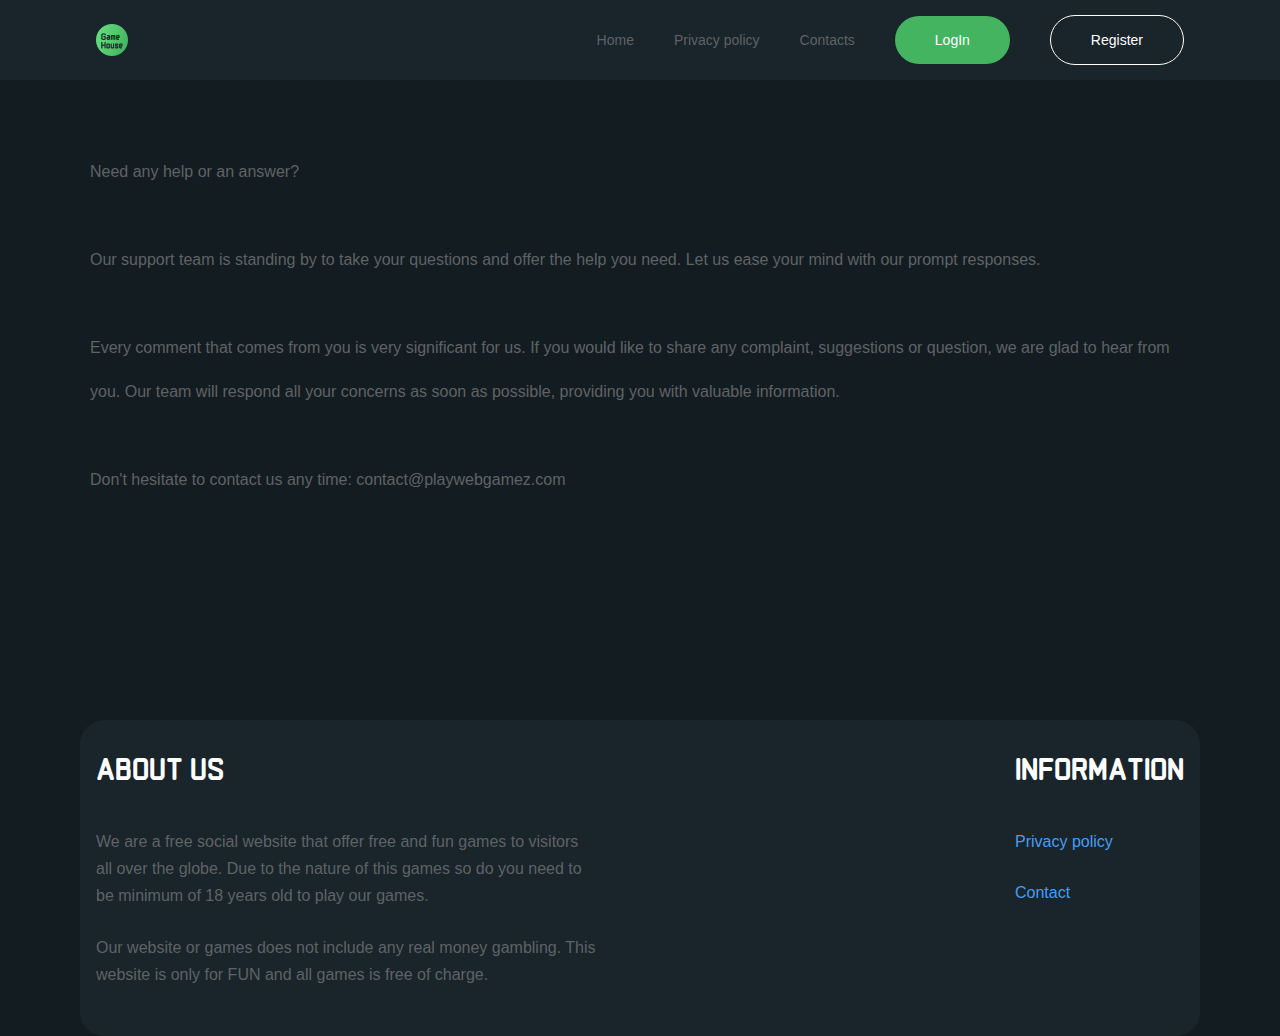
<file: support.html>
<!DOCTYPE html>
<html lang="en">

<head>
    <meta charset="UTF-8">
    <meta http-equiv="X-UA-Compatible" content="IE=edge">
    <meta name="viewport" content="width=device-width, initial-scale=1.0">
    <title>GameHouse</title>

    <link rel="preconnect" href="https://fonts.googleapis.com">
    <link rel="preconnect" href="https://fonts.gstatic.com" crossorigin>
    <link href="https://fonts.googleapis.com/css2?family=Monomaniac+One&display=swap" rel="stylesheet">

    <link rel="shortcut icon" href="./img/favicon/favicon.ico" type="image/x-icon">
    <link rel="icon" href="./img/favicon/favicon.ico" type="image/x-icon">
    <link rel="stylesheet" href="./css/style.css">

</head>

<body>

    <header class="header">
        <div class="container">
            <div class="header-wrap">
                <a href="./index.html" class="header-logo"><img src="./img/logo.png" alt="logo"></a>

                <div class="header-burger">
                    <span></span>
                </div>

                <nav class="header-menu">
                    <ul class="header-list">
                        <li><a href="./index.html" class="header-link">Home</a></li>
                        <li><a href="./privacy.html" class="header-link">Privacy policy</a></li>
                        <li><a href="./support.html" class="header-link">Сontacts</a></li>
                        <li><a href="#" class="header-link header-link__btn-login">LogIn</a></li>
                        <li><a href="#" class="header-link header-link__btn-regist">Register</a></li>
                    </ul>
                </nav>
            </div>
        </div>
    </header>


    <div class="info">
        <div class="container">
            <div class="info-wrap">
                <h1 class="info-text">Need any help or an answer?
                    <br><br>
                    Our support team is standing by to take your questions and offer the help you need. Let us ease your mind with our prompt responses.
                    <br><br>
                    Every comment that comes from you is very significant for us. If you would like to share any complaint, suggestions or question, we are glad to hear from you. Our team will respond all your concerns as soon as possible, providing you with valuable information.
                    <br><br>
                    Don't hesitate to contact us any time: contact@playwebgamez.com</h1>
            </div>
        </div>
    </div>


    <div class="footer">
        <div class="container">
            <div class="footer-wrap">
                <div class="footer-about">
                    <h1 class="footer-about__title">About us</h1>
                    <span class="footer-about__subtitle">
                        We are a free social website that offer free and fun games to visitors all over the globe.
                        Due to the nature of this games so do you need to be minimum of 18 years old to play our
                        games.
                    </span>
                    <span class="footer-about__subtitle">
                        Our website or games does not include any real money gambling. This website is only for FUN
                        and all games is free of charge.
                    </span>
                </div>

                <div class="footer-links">
                    <h1 class="footer-links__title">Information</h1>
                    <a href="/privacy.html" class="footer-links__subtitle">Privacy policy</a>
                    <a href="/support.html" class="footer-links__subtitle">Contact</a>
                </div>
            </div>
        </div>
    </div>

        <script src="https://code.jquery.com/jquery-3.6.0.slim.min.js"></script>
        <script src="./js/script.js"></script>
    </body>
    </html>
</file>
<file: css/style.css>
/*! normalize.css v8.0.1 | MIT License | github.com/necolas/normalize.css */
/* Document
   ========================================================================== */
/**
 * 1. Correct the line height in all browsers.
 * 2. Prevent adjustments of font size after orientation changes in iOS.
 */
html {
  line-height: 1.15; /* 1 */
  -webkit-text-size-adjust: 100%; /* 2 */
}

/* Sections
   ========================================================================== */
/**
 * Remove the margin in all browsers.
 */
body {
  margin: 0;
}

/**
 * Render the `main` element consistently in IE.
 */
main {
  display: block;
}

/**
 * Correct the font size and margin on `h1` elements within `section` and
 * `article` contexts in Chrome, Firefox, and Safari.
 */
h1 {
  font-size: 2em;
  margin: 0;
}

/* Grouping content
   ========================================================================== */
/**
 * 1. Add the correct box sizing in Firefox.
 * 2. Show the overflow in Edge and IE.
 */
hr {
  box-sizing: content-box; /* 1 */
  height: 0; /* 1 */
  overflow: visible; /* 2 */
}

/**
 * 1. Correct the inheritance and scaling of font size in all browsers.
 * 2. Correct the odd `em` font sizing in all browsers.
 */
pre {
  font-family: monospace, monospace; /* 1 */
  font-size: 1em; /* 2 */
}

/* Text-level semantics
   ========================================================================== */
/**
 * Remove the gray background on active links in IE 10.
 */
a {
  background-color: transparent;
}

/**
 * 1. Remove the bottom border in Chrome 57-
 * 2. Add the correct text decoration in Chrome, Edge, IE, Opera, and Safari.
 */
abbr[title] {
  border-bottom: none; /* 1 */
  text-decoration: underline; /* 2 */
  text-decoration: underline dotted; /* 2 */
}

/**
 * Add the correct font weight in Chrome, Edge, and Safari.
 */
b,
strong {
  font-weight: bolder;
}

/**
 * 1. Correct the inheritance and scaling of font size in all browsers.
 * 2. Correct the odd `em` font sizing in all browsers.
 */
code,
kbd,
samp {
  font-family: monospace, monospace; /* 1 */
  font-size: 1em; /* 2 */
}

/**
 * Add the correct font size in all browsers.
 */
small {
  font-size: 80%;
}

/**
 * Prevent `sub` and `sup` elements from affecting the line height in
 * all browsers.
 */
sub,
sup {
  font-size: 75%;
  line-height: 0;
  position: relative;
  vertical-align: baseline;
}

sub {
  bottom: -0.25em;
}

sup {
  top: -0.5em;
}

/* Embedded content
   ========================================================================== */
/**
 * Remove the border on images inside links in IE 10.
 */
img {
  border-style: none;
}

/* Forms
   ========================================================================== */
/**
 * 1. Change the font styles in all browsers.
 * 2. Remove the margin in Firefox and Safari.
 */
button,
input,
optgroup,
select,
textarea {
  font-family: inherit; /* 1 */
  font-size: 100%; /* 1 */
  line-height: 1.15; /* 1 */
  margin: 0; /* 2 */
}

/**
 * Show the overflow in IE.
 * 1. Show the overflow in Edge.
 */
button,
input { /* 1 */
  overflow: visible;
}

/**
 * Remove the inheritance of text transform in Edge, Firefox, and IE.
 * 1. Remove the inheritance of text transform in Firefox.
 */
button,
select { /* 1 */
  text-transform: none;
}

/**
 * Correct the inability to style clickable types in iOS and Safari.
 */
button,
[type=button],
[type=reset],
[type=submit] {
  -webkit-appearance: button;
}

/**
 * Remove the inner border and padding in Firefox.
 */
button::-moz-focus-inner,
[type=button]::-moz-focus-inner,
[type=reset]::-moz-focus-inner,
[type=submit]::-moz-focus-inner {
  border-style: none;
  padding: 0;
}

/**
 * Restore the focus styles unset by the previous rule.
 */
button:-moz-focusring,
[type=button]:-moz-focusring,
[type=reset]:-moz-focusring,
[type=submit]:-moz-focusring {
  outline: 1px dotted ButtonText;
}

/**
 * Correct the padding in Firefox.
 */
fieldset {
  padding: 0.35em 0.75em 0.625em;
}

/**
 * 1. Correct the text wrapping in Edge and IE.
 * 2. Correct the color inheritance from `fieldset` elements in IE.
 * 3. Remove the padding so developers are not caught out when they zero out
 *    `fieldset` elements in all browsers.
 */
legend {
  box-sizing: border-box; /* 1 */
  color: inherit; /* 2 */
  display: table; /* 1 */
  max-width: 100%; /* 1 */
  padding: 0; /* 3 */
  white-space: normal; /* 1 */
}

/**
 * Add the correct vertical alignment in Chrome, Firefox, and Opera.
 */
progress {
  vertical-align: baseline;
}

/**
 * Remove the default vertical scrollbar in IE 10+.
 */
textarea {
  overflow: auto;
}

/**
 * 1. Add the correct box sizing in IE 10.
 * 2. Remove the padding in IE 10.
 */
[type=checkbox],
[type=radio] {
  box-sizing: border-box; /* 1 */
  padding: 0; /* 2 */
}

/**
 * Correct the cursor style of increment and decrement buttons in Chrome.
 */
[type=number]::-webkit-inner-spin-button,
[type=number]::-webkit-outer-spin-button {
  height: auto;
}

/**
 * 1. Correct the odd appearance in Chrome and Safari.
 * 2. Correct the outline style in Safari.
 */
[type=search] {
  -webkit-appearance: textfield; /* 1 */
  outline-offset: -2px; /* 2 */
}

/**
 * Remove the inner padding in Chrome and Safari on macOS.
 */
[type=search]::-webkit-search-decoration {
  -webkit-appearance: none;
}

/**
 * 1. Correct the inability to style clickable types in iOS and Safari.
 * 2. Change font properties to `inherit` in Safari.
 */
::-webkit-file-upload-button {
  -webkit-appearance: button; /* 1 */
  font: inherit; /* 2 */
}

/* Interactive
   ========================================================================== */
/*
 * Add the correct display in Edge, IE 10+, and Firefox.
 */
details {
  display: block;
}

/*
 * Add the correct display in all browsers.
 */
summary {
  display: list-item;
}

/* Misc
   ========================================================================== */
/**
 * Add the correct display in IE 10+.
 */
template {
  display: none;
}

/**
 * Add the correct display in IE 10.
 */
[hidden] {
  display: none;
}

body {
  font-family: "Monomaniac One", sans-serif;
  background-color: #131C21;
}

.container {
  max-width: 1120px;
  margin: 0 auto;
}

img {
  max-width: 100%;
}

.hidenwrap {
  width: 100vw;
  height: 100vh;
  overflow: auto;
}

.main-wrap {
  padding: 100px 16px;
  display: flex;
  justify-content: space-between;
  align-items: center;
  align-content: center;
}
.main-text {
  max-width: 400px;
  display: flex;
  flex-direction: column;
}
.main-text__title {
  font-size: 40px;
  color: #FFFFFF;
  text-transform: uppercase;
  font-family: "Monomaniac One";
  font-weight: 400;
  line-height: 44px;
  margin-bottom: 16px;
}
.main-text__subtitle {
  color: #5F6366;
  font-family: sans-serif;
  font-size: 16px;
  font-weight: 200;
  margin-bottom: 32px;
}
.main-text__button {
  color: #FFFFFF;
  padding: 16px;
  border-radius: 50px;
  background-color: #45B460;
  max-width: 140px;
  text-decoration: none;
  text-align: center;
  transition: 0.4s;
}
.main-text__button:hover {
  box-shadow: -4px 10px 38px -2px rgba(0, 182, 5, 0.49);
}

.stepper-wrap {
  display: flex;
  justify-content: space-between;
  align-content: center;
  padding: 24px 16px;
  background: #19242B;
  border-radius: 24px;
}
.stepper-item {
  display: flex;
  flex-direction: column;
  align-items: center;
  padding: 24px;
}
.stepper-item__count {
  color: #FFFFFF;
  margin-bottom: 24px;
  background: #45B460;
  width: 44px;
  height: 44px;
  border-radius: 50px;
  display: flex;
  justify-content: center;
  align-items: center;
}
.stepper-item__title {
  color: #FFFFFF;
  font-family: "Monomaniac One";
  font-size: 24px;
  margin-bottom: 16px;
}
.stepper-item__subtitle {
  color: #5F6366;
  font-size: 16px;
  font-family: sans-serif;
  text-align: center;
}

.information-wrap {
  display: flex;
  justify-content: center;
  align-items: center;
  padding: 24px;
}
.information-text {
  font-size: 12px;
  color: #5F6366;
  font-family: sans-serif;
  padding: 24px 16px;
  border-radius: 24px;
  max-width: 500px;
  background: #19242B;
  text-align: center;
}

.play-wrap {
  padding: 24px 16px;
}
.play-title {
  font-size: 40px;
  color: #FFFFFF;
  text-transform: uppercase;
  font-family: "Monomaniac One";
  font-weight: 400;
  line-height: 44px;
  margin-bottom: 16px;
}
.play-item {
  display: flex;
  flex-direction: column;
  align-items: center;
  padding: 8px;
  margin-bottom: 24px;
  background: #19242B;
  max-width: 300px;
  border-radius: 32px;
}
.play-item__wrap {
  display: flex;
  flex-wrap: wrap;
  justify-content: space-around;
}
.play-item__image {
  border-radius: 24px;
  margin-bottom: 24px;
}
.play-item__title {
  color: #FFFFFF;
  font-family: "Monomaniac One";
  font-size: 22px;
  margin-bottom: 16px;
}
.play-item__button {
  color: #FFFFFF;
  padding: 16px 100px;
  border-radius: 50px;
  background-color: #45B460;
  text-decoration: none;
  text-align: center;
  transition: 0.4s;
}
.play-item__button:hover {
  box-shadow: -4px 10px 38px -2px rgba(0, 182, 5, 0.49);
}

.best-wrap {
  padding: 24px 16px;
}
.best-title {
  font-size: 40px;
  color: #FFFFFF;
  text-transform: uppercase;
  font-family: "Monomaniac One";
  font-weight: 400;
  line-height: 44px;
  margin-bottom: 16px;
}

.company {
  margin-bottom: 100px;
}
.company-wrap {
  display: flex;
  flex-wrap: wrap;
  justify-content: space-around;
}
.company-image {
  margin-bottom: 24px;
}

.start-wrap {
  display: flex;
  justify-content: space-between;
  align-content: center;
  padding: 24px 16px;
  background: #19242B;
  border-radius: 24px;
}
.start-item {
  display: flex;
  flex-direction: column;
  align-items: center;
  padding: 24px;
}
.start-item__count {
  color: #FFFFFF;
  margin-bottom: 24px;
  background: #45B460;
  width: 44px;
  height: 44px;
  border-radius: 50px;
  display: flex;
  justify-content: center;
  align-items: center;
}
.start-item__title {
  color: #FFFFFF;
  font-family: "Monomaniac One";
  font-size: 24px;
  margin-bottom: 16px;
}
.start-item__subtitle {
  color: #5F6366;
  font-size: 16px;
  font-family: sans-serif;
  text-align: center;
}

.prefooter-wrap {
  display: flex;
  justify-content: space-between;
  padding: 100px 16px;
}
.prefooter-logo {
  max-height: 80px;
}
.prefooter-text {
  font-size: 16px;
  color: #5F6366;
  font-family: sans-serif;
  max-width: 900px;
}

.footer-wrap {
  padding: 24px 16px;
  background: #19242B;
  display: flex;
  justify-content: space-between;
  flex-wrap: wrap;
  border-radius: 24px;
}
.footer-about {
  display: flex;
  flex-direction: column;
  max-width: 500px;
}
.footer-about__title {
  font-size: 32px;
  color: #FFFFFF;
  text-transform: uppercase;
  font-family: "Monomaniac One";
  font-weight: 400;
  line-height: 44px;
  margin-bottom: 40px;
}
.footer-about__subtitle {
  font-size: 16px;
  font-family: sans-serif;
  color: #5F6366;
  margin-bottom: 24px;
}
.footer-links {
  display: flex;
  flex-direction: column;
  max-width: 500px;
}
.footer-links__title {
  font-size: 32px;
  color: #FFFFFF;
  text-transform: uppercase;
  font-family: "Monomaniac One";
  font-weight: 400;
  line-height: 44px;
  margin-bottom: 40px;
}
.footer-links__subtitle {
  text-decoration: none;
  font-size: 16px;
  font-family: sans-serif;
  color: #459ef1;
  margin-bottom: 24px;
}

@media (max-width: 800px) {
  .main-wrap {
    display: flex;
    flex-direction: column;
  }
  .main-text {
    text-align: center;
    align-items: center;
    align-content: center;
  }
  .main-text__button {
    padding: 16px 40px;
  }
}
@media (max-width: 600px) {
  .stepper-wrap {
    display: flex;
    flex-direction: column;
    align-content: center;
    align-items: center;
  }
  .start-wrap {
    display: flex;
    flex-direction: column;
    align-content: center;
    align-items: center;
  }
  .footer-wrap {
    padding: 24px;
  }
}
.privacy {
  padding: 100px 20px;
}
.privacy__title {
  font-size: 40px;
  color: #FFFFFF;
  text-transform: uppercase;
  font-family: "Monomaniac One";
  font-weight: 400;
  line-height: 44px;
  margin-bottom: 16px;
}
.privacy__subtitle {
  font-family: "Monomaniac One";
  color: #5F6366;
  font-size: 18px;
  font-weight: normal;
}
.privacy p {
  color: #FFFFFF;
  font-size: 32px;
  font-weight: 600;
}

.info {
  height: 80vh;
}
.info-wrap {
  display: flex;
  flex-direction: column;
  align-content: center;
  padding: 150px 10px;
  padding-bottom: 100px;
}
.info-text {
  font-size: 16px;
  color: #5F6366;
  font-family: sans-serif;
  font-weight: 400;
  line-height: 44px;
  margin-bottom: 16px;
}

.header {
  position: fixed;
  top: 0;
  left: 0;
  height: 80px;
  width: 100%;
  z-index: 20;
}
.header::before {
  content: "";
  position: absolute;
  top: 0;
  left: 0;
  width: 100%;
  height: 100%;
  background: #19242B;
  z-index: 4;
}
.header-wrap {
  position: relative;
  display: flex;
  justify-content: space-between;
  align-items: center;
  min-height: 80px;
  padding: 0px 16px;
}
.header-logo {
  max-width: 32px;
  height: 32px;
}
.header-list {
  display: flex;
  position: relative;
  z-index: 4;
}
.header-list li {
  list-style: none;
  margin-left: 40px;
}
.header-link {
  font-family: sans-serif;
  color: #5F6366;
  font-size: 14px;
  text-decoration: none;
  font-weight: 400;
  line-height: 16px;
  transition: 0.3s;
}
.header-link:hover {
  color: #45B460;
}
.header-link__btn-login {
  color: #FFFFFF;
  padding: 16px 40px;
  border-radius: 50px;
  background-color: #45B460;
  text-decoration: none;
  text-align: center;
  transition: 0.4s;
}
.header-link__btn-login:hover {
  box-shadow: -4px 10px 38px -2px rgba(0, 182, 5, 0.49);
  color: #FFFFFF;
}
.header-link__btn-regist {
  color: #FFFFFF;
  padding: 16px 40px;
  border-radius: 50px;
  border: 1px solid #FFFFFF;
  text-decoration: none;
  text-align: center;
  transition: 0.4s;
}
.header-link__btn-regist:hover {
  border: 1px solid #45B460;
  color: #45B460;
}
.header-burger {
  display: none;
}
.header-logo {
  max-width: 80px;
  display: flex;
  align-content: center;
  align-items: center;
  z-index: 5;
}

@media (max-width: 768px) {
  body.lock {
    overflow: hidden;
  }
  .header-wrap {
    min-height: 80px;
  }
  .header-menu {
    position: fixed;
    top: -120%;
    left: 0;
    width: 100%;
    height: 100%;
    background-color: #19242B;
    z-index: 3;
    padding: 100px 0 0 0;
    transition: 0.3s;
  }
  .header-list {
    display: block;
  }
  .header-list li {
    margin: 0;
    margin-bottom: 50px;
  }
  .header-burger {
    display: block;
    position: relative;
    width: 30px;
    height: 20px;
    z-index: 5;
  }
  .header-burger::before, .header-burger::after {
    transition: 0.3s;
    content: "";
    background-color: #FFFFFF;
    position: absolute;
    width: 100%;
    height: 2px;
  }
  .header-burger::before {
    top: 0;
  }
  .header-burger::after {
    bottom: 0;
  }
  .header-burger span {
    transition: 0.3s;
    position: absolute;
    background-color: #45B460;
    left: 0;
    width: 100%;
    height: 2px;
    top: 9px;
  }
}
.header-burger.active::before {
  transform: rotate(45deg);
  top: 9px;
}
.header-burger.active::after {
  transform: rotate(-45deg);
  bottom: 9px;
}
.header-burger.active span {
  transform: scale(0);
}

.header-menu.active {
  top: 0;
}

.age-verification-overlay {
  position: fixed;
  z-index: 9998;
  top: 0;
  right: 0;
  left: 0;
  bottom: 0;
  width: 100%;
  height: 100%;
  background-color: rgba(0, 0, 0, 0.757);
  overflow: auto;
}

.age-verification-popup {
  position: absolute;
  width: 50rem;
  max-width: 90vw;
  left: 50%;
  top: 50%;
  -webkit-transform: translate(-50%, -50%);
  transform: translate(-50%, -50%);
  text-align: center;
  padding: 4rem;
  box-sizing: border-box;
  display: flex;
  flex-flow: column nowrap;
  align-items: center;
  align-content: center;
  justify-content: center;
}

/* wrap/html css -make this as you wish */
html {
  font-size: 10px;
}

body {
  font-family: "Muli", sans-serif;
  font-size: 15px;
  line-height: 1.7;
  color: #FFFFFF;
  font-weight: 400;
}

.modal_title {
  margin-bottom: 40px;
}

.bg-white {
  background: #131C21;
}

.rounded {
  border-radius: 1.6rem;
}

.col-12 {
  padding-right: 1.6rem;
  padding-left: 1.6rem;
}

.mb-3 {
  margin-bottom: 2.4rem;
}

.mt-3 {
  margin-top: 2.4rem;
}

.btn {
  color: #FFFFFF;
  padding: 16px;
  border-radius: 50px;
  background-color: #45B460;
  max-width: 140px;
  text-decoration: none;
  text-align: center;
  transition: 0.4s;
}
.btn:hover {
  box-shadow: -4px 10px 38px -2px rgba(0, 182, 5, 0.49);
}

a {
  text-decoration: none;
  color: #5F6366;
}
a:hover {
  color: #FFFFFF;
}
</file>
